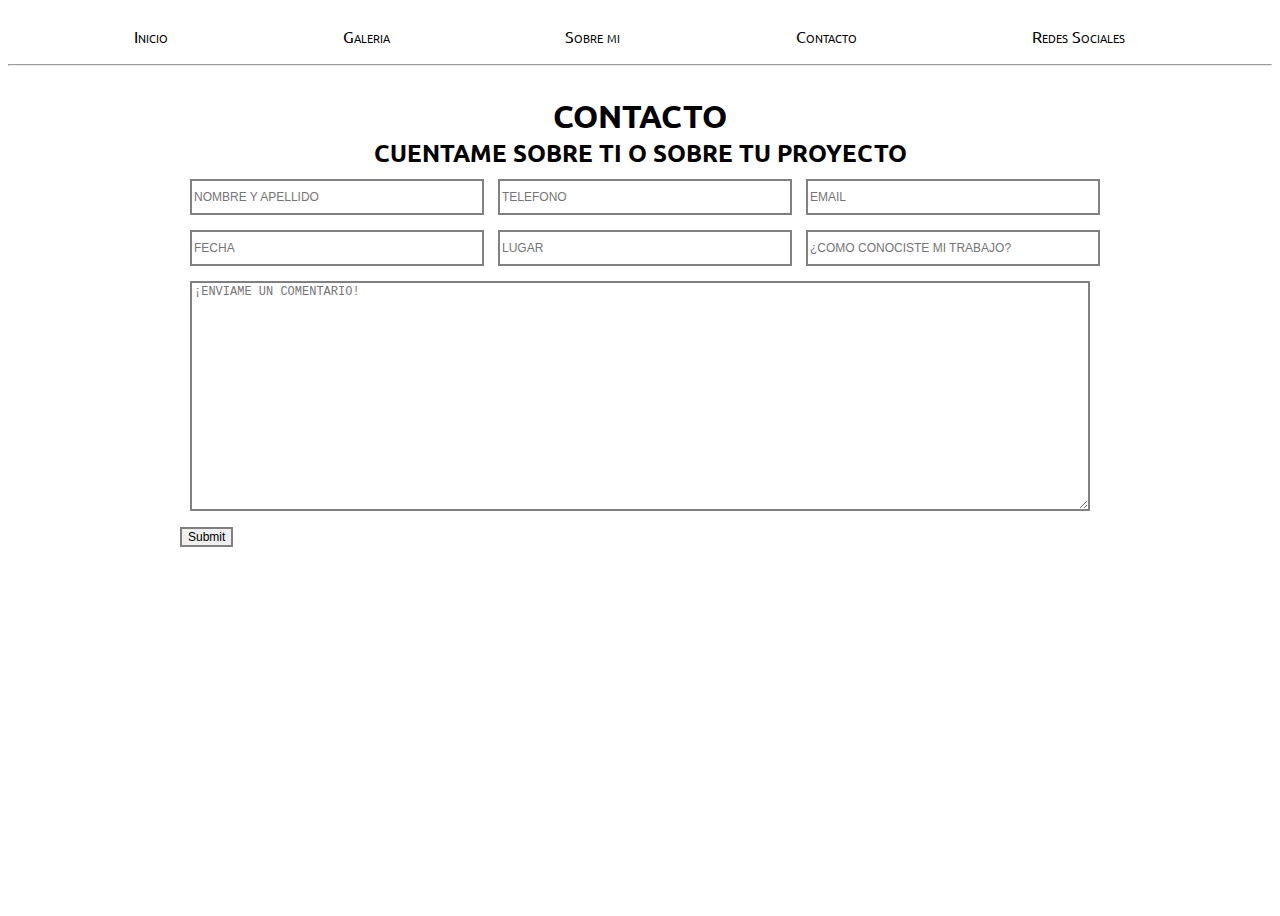
<file: contact.html>
<!DOCTYPE html>
<html>
<head>
	<meta charset="utf-8"/>
	<title>Redes Sociales</title>
	<link rel="stylesheet" type="text/css" href="assets/css/style.css">
	<link href='http://fonts.googleapis.com/css?family=Ubuntu' rel='stylesheet' type='text/css'>
</head>
<body>

	<header>
	<nav>
	<ul>
		<li><a class="" href="">Inicio</a></li>
		<li><a class="" href="">Galeria</a></li>
		<li><a class="" href="">Sobre mi</a></li>
		<li><a class="navItem" href="contact.html">Contacto</a></li>
		<li><a class="" href="networks.html">Redes Sociales</a></li>
	</ul>
	</nav>
	</header>
	<hr/>

	<div id="formContacto">
		<h1 id="h1-contacto">CONTACTO</h1>
		<h2 id="h2-contacto" >CUENTAME SOBRE TI O SOBRE TU PROYECTO</h2>

	<form >
		
		<input id="nombre" type="text" placeholder="NOMBRE Y APELLIDO" class="inContacto"> 
		<input id="telefono" type="text" placeholder="TELEFONO" class="inContacto">
		<input id="email" type="text" placeholder="EMAIL" class="inContacto">
		<input id="fecha" type="text" placeholder="FECHA" class="inContacto">
		<input id="lugar" type="text" placeholder="LUGAR" class="inContacto">
		<input id="encuesta" type="text" placeholder="¿COMO CONOCISTE MI TRABAJO?" class="inContacto">
		<textarea id="comentarios" placeholder="¡ENVIAME UN COMENTARIO!" ></textarea>
		<input id="enviar" type="submit">

	</form>

	</div>

</body>
<script type="text/javascript" src="assets/js/jquery-2.1.4.js"></script>
<script type="text/javascript" src="assets/js/animo.js"></script>
<script type="text/javascript" src="assets/js/main.js"></script>
</html>
</file>
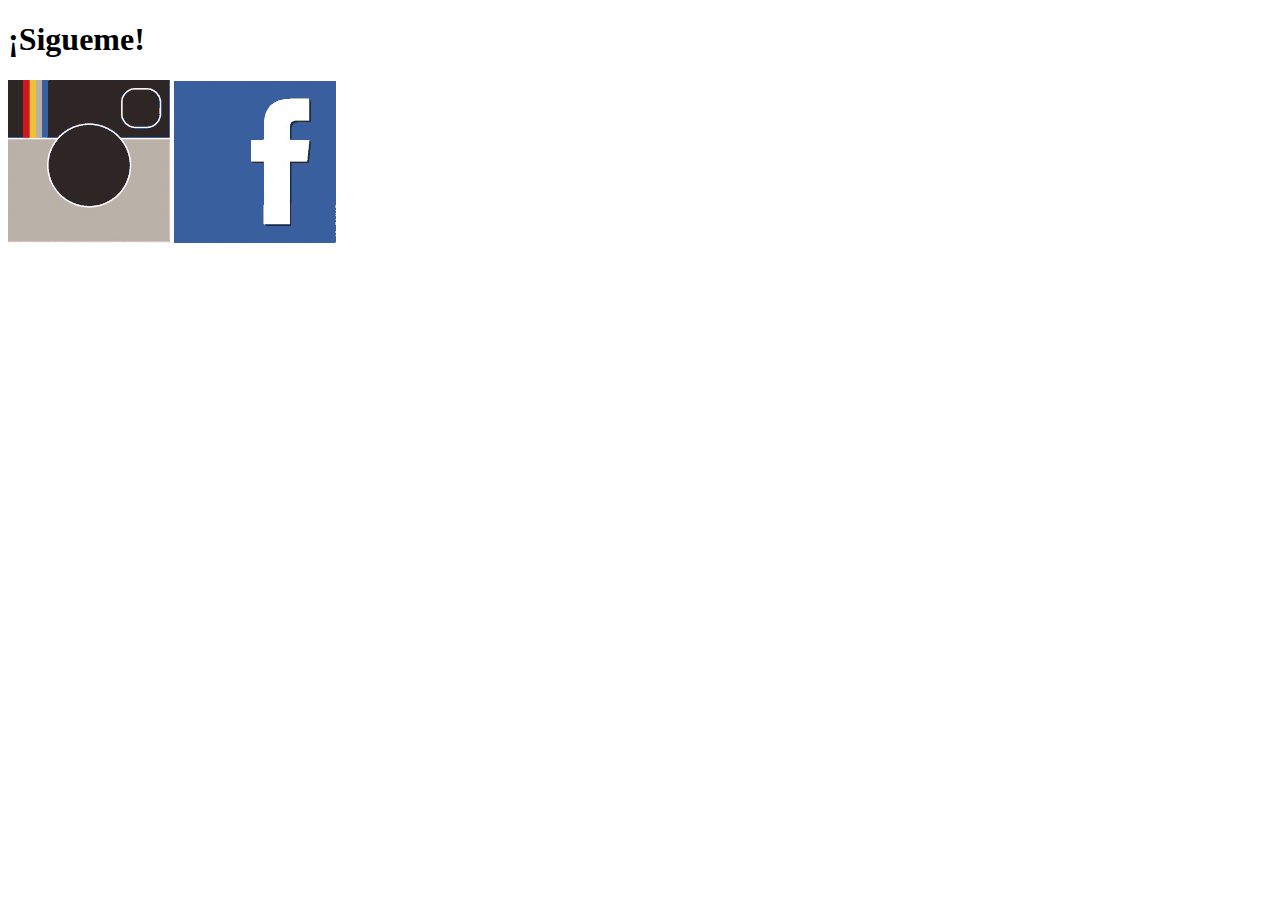
<file: networks.html>
<!DOCTYPE html>

		<h1 id="h1-network">¡Sigueme!</h1>
		<a href="https://instagram.com/catarsysphotography/"><img id="instagram" src="assets/images/icons/instagram.png" class="icon animacion"></a>
		<a href="https://www.facebook.com/CatarsysPhotography?fref=ts"><img id="facebook" src="assets/images/icons/facebook.png" class="icon animacion" ></a>
</file>
<file: assets/css/style.css>
html, body
{
	height: 100%;
	font-family: ubuntu;
	font-variant: small-caps;
}

nav
{
	background-color: rgba(255, 255, 255, .5);
	width: 100%;
	height: 40px;
}
		
nav li
{
	display: inline-block;
	padding: 10px 7% 0 ;
}

nav li a
{
	text-decoration: none;
	color: black;
}

.cuadro
{
	background: red;
	width: 200px;
	height: 200px;
}

.inContacto
{
	height: 30px;
	width: 286px;
	margin: 10px 0 5px 10px;
}

#main-photo
{	
	margin-top: 1em; 
	height: 620px;
	width: 100%;
	background-image: url("../img/main-photo.jpg");
	background-size: 100%;
}

#formContacto
{
	margin: 30px auto;
	height: 320px;
	width: 920px;
}

#comentarios
{
	max-width: 892px;
	margin: 10px;
	height: 222px;
	width: 892px;
}

input, #comentarios
{
	font-size: 12px;
	color: black;
	border: 2px solid gray;
}

#h1-contacto, #h2-contacto, #h1-network
{
	text-align: center;
	margin: auto;
}

#wrapper
{
	margin: 100px auto;
}

.icon
{
	height: 100px;
	width: 100px;
	margin: 100px auto;
}

#facebook
{
	margin-left: 15%;
}

#instagram
{
	margin-left: 35%;
}
</file>
